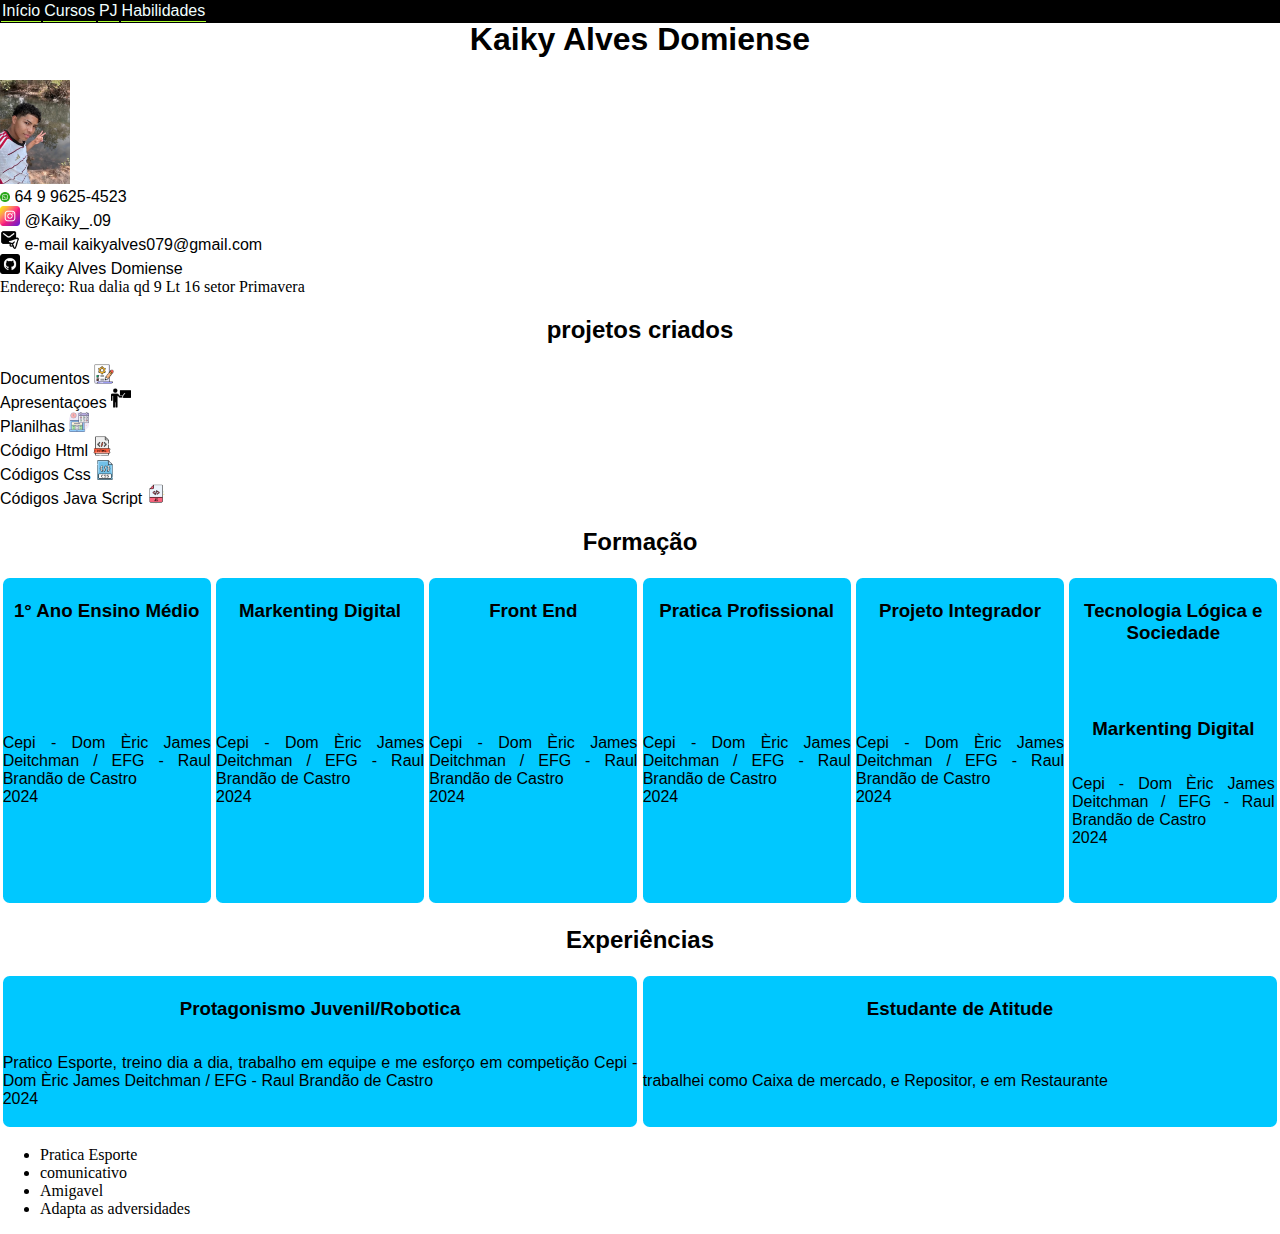
<file: index.html>
<!DOCTYPE html>
<html lang="pt-br">
<head>
    <meta charset="UTF-8">
    <meta name="viewport" content="width=device-width, initial-scale=1.0">
    <title> Kaiky Alves D </title>
    <link rel="icon" type="x-icon" href="favicon.png">
    <link rel="stylesheet" href="menu.css">
    <link rel="stylesheet" href="Card.css">
    <link rel="stylesheet" href="texto.css">
</head>
<body>
    <div class="conteudo">
        <nav>
            <a href="index.html"><div class="menu">Início</div></a>
                <a href="Cursos.html"><div class="menu">Cursos</div></a>
                <a href="PJ.html"><div class="menu">PJ</div></a>
                <a href="habilidades.html"><div class="menu">Habilidades</div></a>
        </nav>
        <div id="foto"></div>
        <div id="pessoal">
            <div id="nome"><h1>Kaiky Alves Domiense</h1></div>
            <img src="/Kaiky gstz.jpg" width="70px" alt="">
            <div id="dados">
                <a href="https://wa.me/6496254523/?text='Olá Gostei do seu currículo'" target="_blank" id="whatssap"><img src="watssap.png" alt="" width="10px"> 64 9 9625-4523 </a> <br>
                <a href="https://www.instagram.com/Kaiky_.09">
                    <img src="/instagram.png" alt="" width="20px">
                    @Kaiky_.09
                </a> <br>
                <a href="mailto:kaikyalves079@gmail.com" target="_blank" id="email">
                    <img src="/mail.png" alt="" width="20px">
                    e-mail kaikyalves079@gmail.com
                </a><br>
                <a href="https://www.github.com/KaikyAlvesDomiense">
                    <img src="/github.png" alt="" width="20px">
                     Kaiky Alves Domiense
                </a> <br>
                Endereço: Rua dalia qd 9 Lt 16 setor Primavera <br>
            </div>
        </div>
        <div id="projetos">
            <h2>projetos criados</h2>
            <a href="">
                <div id="Documentos">
                    Documentos <img src="/documento.png" width="20px" alt="">
                </div>
            </a>
            <a href="">
                <div id="Apresentacoes">
                    Apresentaçoes
                    <img src="/apresentação.png" width="20px" alt=""></div>
                </a>
            <a href="">
                <div id="Planilhas">
                    Planilhas <img src="/planilha.png" width="20px" alt="">
                </div>
            </a>
            <a href="">
                <div id="Html">
                     Código Html <img src="/html.png" width="20px" alt="">
                    </div>
                </a>
            <a href="">
                <div id="Css">
                    Códigos Css <img src="/css.png" width="20px" alt="">
                </div>
            </a>
            <a href="">
                <div id="JS">
                    Códigos Java Script <img src="/js.png" width="20px" alt="">
                </div>
            </a>

        </div>
        <div id="formacao" class="flex">
            <h2>Formação</h2>
            <div class="card">
                <h3>1° Ano Ensino Médio</h3>
                <p>
                    Cepi - Dom Èric James Deitchman / EFG - Raul Brandão de Castro <br>
                    2024
                </p>
            </div>
            <div class="card">
                <h3>Markenting Digital</h3>
                <p>
                    Cepi - Dom Èric James Deitchman / EFG - Raul Brandão de Castro <br>
                    2024
                </p>
            </div>
            <div class="card">
                <h3>Front End</h3>
                <p>
                    Cepi - Dom Èric James Deitchman / EFG - Raul Brandão de Castro <br>
                    2024
                </p>
            </div>
            <div class="card">
                <h3>Pratica Profissional</h3>
                <p>
                    Cepi - Dom Èric James Deitchman / EFG - Raul Brandão de Castro <br>
                    2024
                </p>
            </div>
            <div class="card">
                <h3>Projeto Integrador</h3>
                <p>
                    Cepi - Dom Èric James Deitchman / EFG - Raul Brandão de Castro <br>
                    2024
                </p>
            </div>
            <div class="card">
                <h3>Tecnologia Lógica e Sociedade</h3>
                <p>
                    <div class="card">
                <h3>Markenting Digital</h3>
                <p>
                    Cepi - Dom Èric James Deitchman / EFG - Raul Brandão de Castro <br>
                    2024
                </p>
            </div>
                </p>
            </div>
        </div>
        <div id="experiencia" class="flex">
            <h2>Experiências</h2>
            <div class="card">
                <h3>Protagonismo Juvenil/Robotica</h3>
                <p>
                    Pratico Esporte, treino dia a dia, trabalho em equipe e me esforço em competição
                    Cepi - Dom Èric James Deitchman / EFG - Raul Brandão de Castro <br>
                    2024
                </p>
            </div>
            <div class="card">
                <h3>Estudante de Atitude</h3>
                <p>
                    trabalhei como Caixa de mercado, e Repositor, e em Restaurante
                </p>
            </div>
        </div>
        <div id="habilidades" class="flex">
            <ul>
                <li>Pratica Esporte</li>
                <li>comunicativo</li>
                <li>Amigavel</li>
                <li>Adapta as adversidades</li>
            </ul>
        </div>
    </div>
</body>
</html>
</file>
<file: menu.css>
body{
    margin: 0;
    padding: 0;
}
a{
    text-decoration: none;
}
nav{
    display: inline-flex;
    position: fixed;
    top: 0;
    background-color: black;
    width: 100%;
}
.menu{
    align-content: space-between;
    margin: 1px;
    padding: 1px;
    color: azure;
    border-bottom: 1px solid greenyellow;
    font-family: Verdana, Geneva, Tahoma, sans-serif;
}
.conteudo{
    margin-top: 15px;
}
/*@media only screen and(max-width: 700px)*/
</file>
<file: Card.css>
.flex{
    display: flex;
    flex-wrap: wrap;
}
.card{
    background-color: rgb(0, 200, 255);
    border-radius: 5pt;
    flex: 1 1 100px;
    padding: 2pt 0 2pt 0;
    margin: 2pt;
    display: grid;
    min-width: 200px;
}
.card:hover{
    border: black;
    transition: 1s;
}
</file>
<file: texto.css>
h1, h2, h3, p, a{
    text-decoration: none;
    font-family: 'Franklin Gothic Medium', 'Arial Narrow', Arial, sans-serif;
    color: black;
}
h1, h2, h3{
    width: 100%;
    text-align: center;
}
p{text-align: justify;}
#whatsapp:hover{
    border-bottom: 2px solid green;
    border-radius: 20pt;
    transition: 1s;
}
#whatsapp{transition: 1s; border-bottom: none; }
</file>
